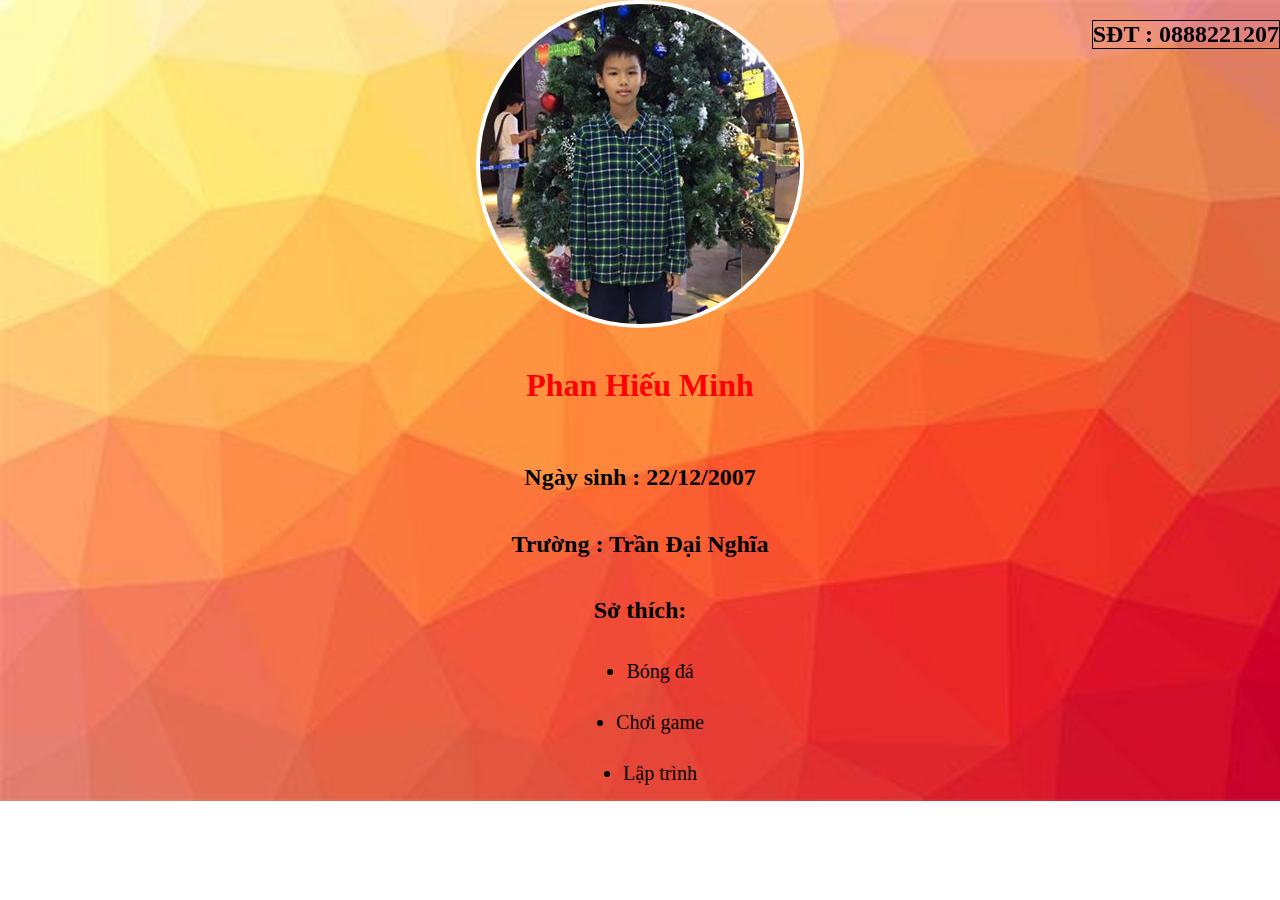
<file: index.html>
<!DOCTYPE html>
<html lang="en">
<head>
    <title>Profile</title>
    <link rel="stylesheet" type="text/css" href="style.css">
</head>
<body>

    <div class="sđt">
        <h2>SĐT : 0888221207</h2>
    </div>

    <div class="avatar">
        <img src="Images/Avatar.jpg" alt="ảnh">
    </div>
    <br>

    <div class="name">
        <h1>Phan Hiếu Minh</h1>
    </div>
    <br>

    </style>
    <div class="h2">
        <h2>Ngày sinh : 22/12/2007</h2>
        <h2>Trường : Trần Đại Nghĩa</h2>
        <h2>Sở thích:</h2>
    </div>

    <ul>
        <li>Bóng đá</li>
        <li>Chơi game</li>
        <li>Lập trình</li>
    </ul>


</body>
</html>
</file>
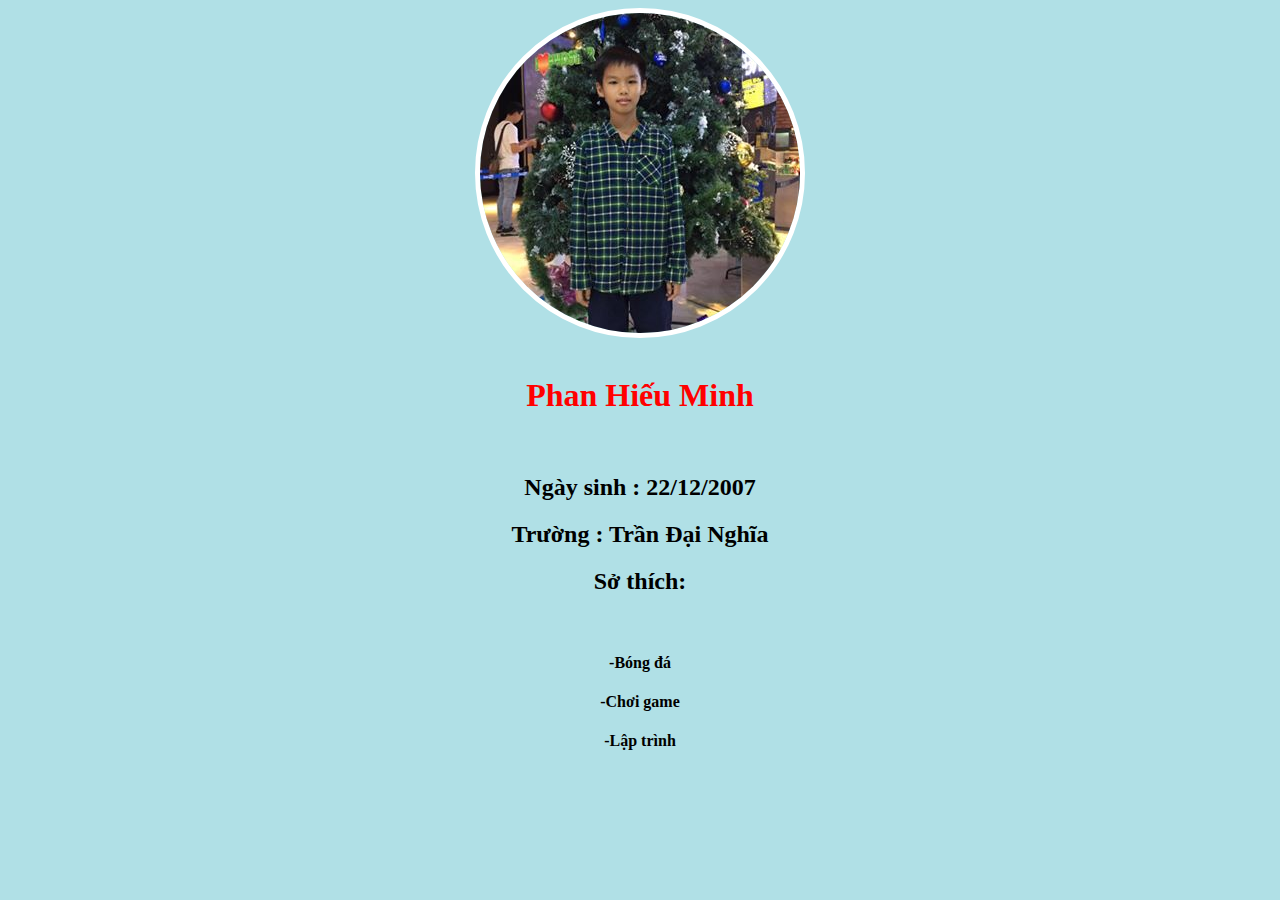
<file: Index.html>
<!DOCTYPE html>
<html lang="en">
<head>
    <title>Profile</title>
</head>
<body style="background-color: powderblue;">
    <h2 style="text-align:right; border: 1px solid black; margin-left: 1315px; position: fixed;">SĐT : 0888221207</h2>
    
    <img src="Images/Avatar.jpg" alt="ảnh" style="border-radius: 50%; display: block; margin-left: auto; margin-right: auto; border: solid white 5px;">
    <br>

    <h1 style="text-align:center; color: red;">Phan Hiếu Minh</h1>
    <br>

    <style>
        .h2{
            text-align: center;
        }
        .h4{
            text-align: center;
        }
    </style>
    <div class="h2">
        <h2>Ngày sinh : 22/12/2007</h2>
        <h2>Trường : Trần Đại Nghĩa</h2>
        <h2>Sở thích:</h2>
        <br>
    </div>

    <div class="h4">
        <h4>-Bóng đá</h4>
        <h4>-Chơi game</h4>
        <h4>-Lập trình</h4>

    </div>


</body>
</html>
</file>
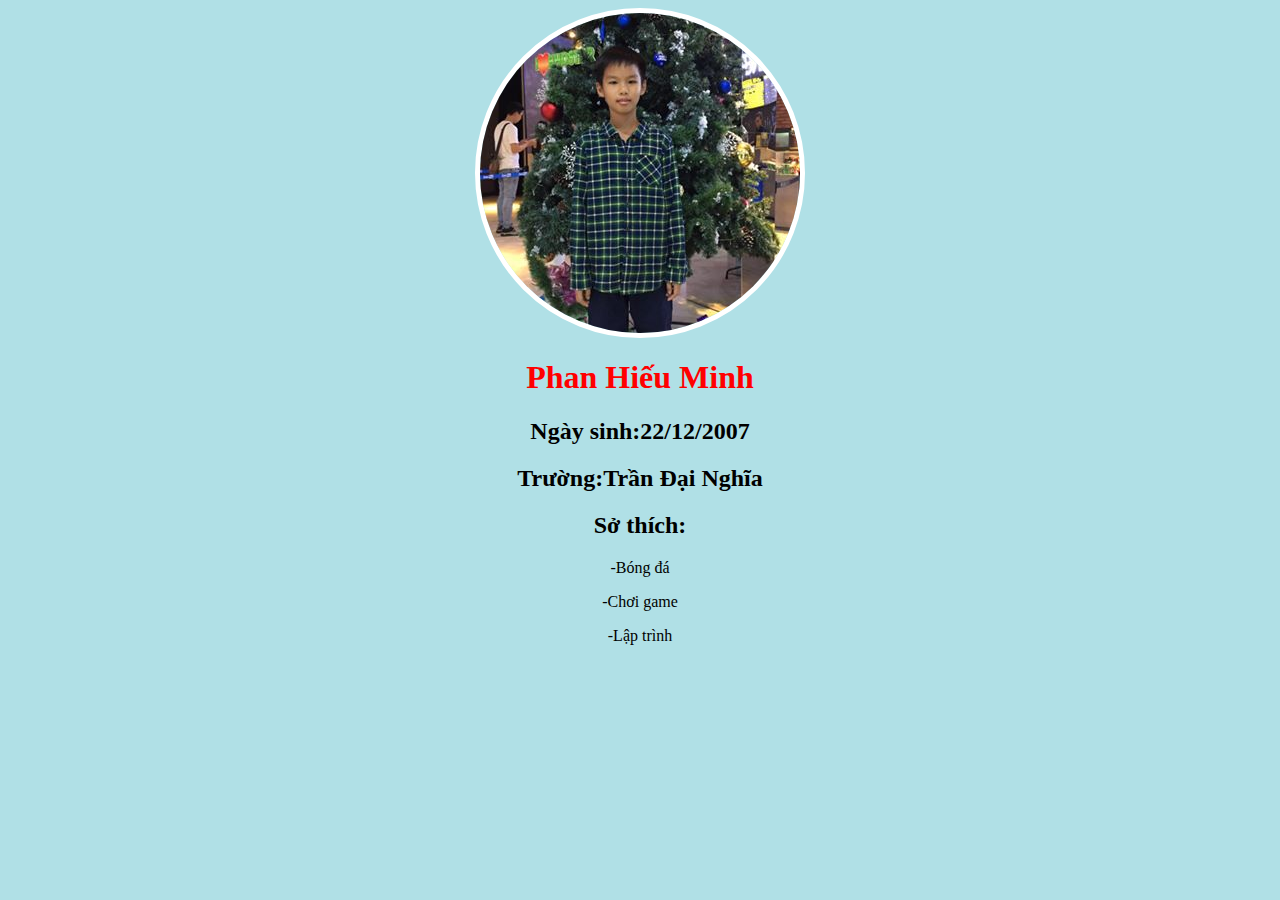
<file: Profile.html>
<!DOCTYPE html>
<html lang="en">
<head>
    <title>Profile</title>
</head>
<body style="background-color: powderblue;">
    <h2 style="text-align:right; border: 1px solid black; margin-left: 1333px; position: fixed;">SĐT : 0888221207</h2>
    
    <img src="Images/Avatar.jpg" alt="ảnh" style="border-radius: 50%; display: block; margin-left: auto; margin-right: auto; border: solid white 5px;">

    <h1 style="text-align:center; color: red;">Phan Hiếu Minh</h1>
    
    <style>
        .h2{
            text-align: center;
        }
        .p{
            text-align: center;
        }
    </style>
    <div class="h2">
        <h2>Ngày sinh:22/12/2007</h2>
        <h2>Trường:Trần Đại Nghĩa</h2>
        <h2>Sở thích:</h2>
    </div>

    <div class="p">
        <p>-Bóng đá</p>
        <p>-Chơi game</p>
        <p>-Lập trình</p>

    </div>

    

</body>
</html>
</file>
<file: style.css>
body{
    margin: 0;
    padding: 0;
    background: url("Images/background.jpg");
    background-repeat: no-repeat;
    background-size: cover;
    height: 100%;
    position: relative;
}

.h2{
    display: flex;
    flex-direction: column;
    align-items: center;
}

.name{
    display: flex;
    justify-content: center;
}

.name h1{
    color: red;
}


ul{
    display: flex;
    align-items: center;
    flex-direction: column;
    justify-content: space-between;
    height: 125px;
}

ul li{
    font-size: 20px;

}
.sđt{
    
    display: flex;
    justify-content: flex-end;
    width: 100%;
    position: fixed;
}

.sđt h2{
    border: 1px solid black; 
}




.avatar{
    display: flex;
    justify-content: center;
}

img{
    border-radius: 50%; 
    border: solid white 4px;
    /*display: block; 
    margin-left: auto; 
    margin-right: auto;*/
    
}
</file>
